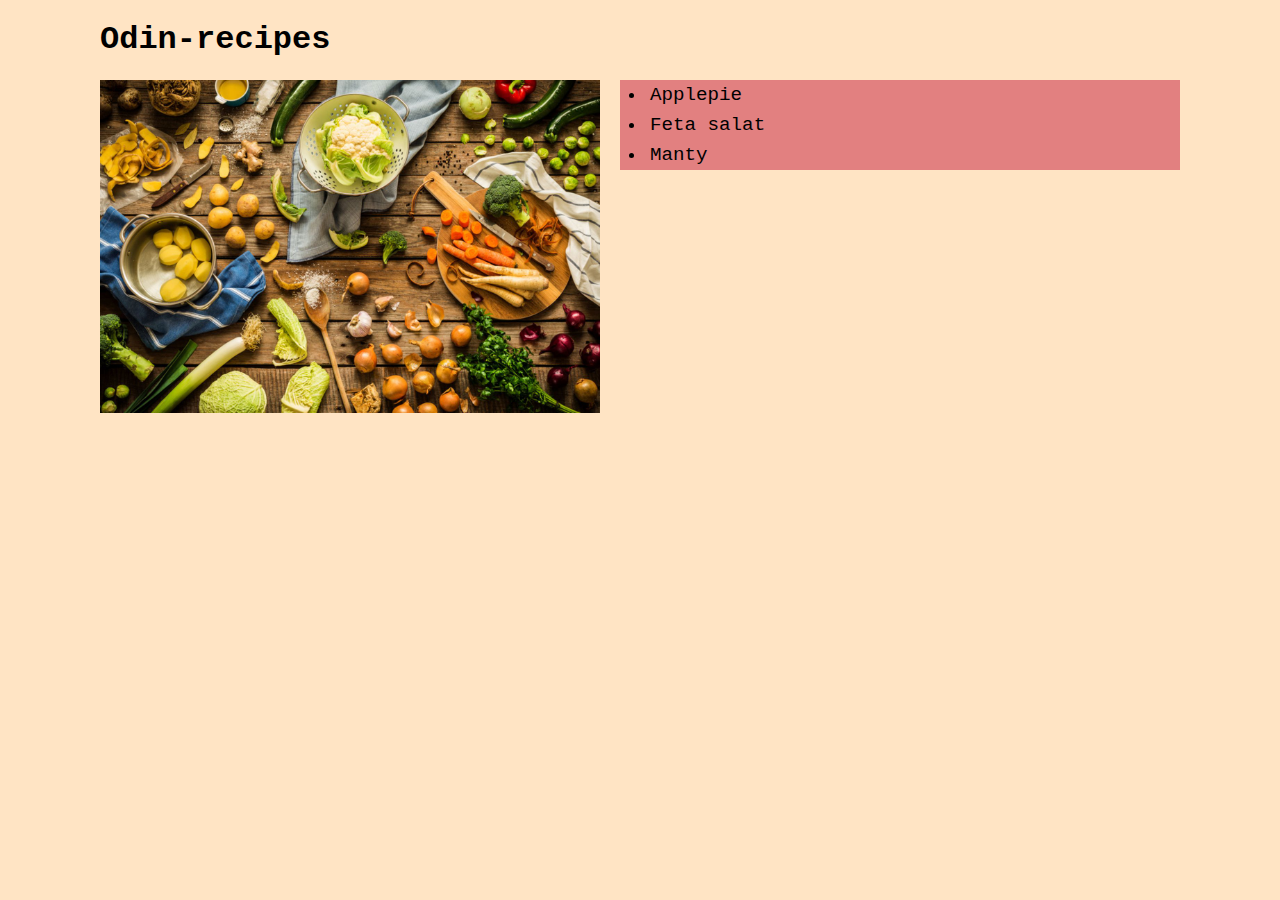
<file: index.html>
<!DOCTYPE html>

<html lang="en">
    <head>
        <meta charset="UTF-8">
        <title>Odin-recipes</title>
        <link rel="stylesheet" href="style.css">
        
    </head>

    <body class="main">
        <h1>Odin-recipes</h1>
        
        <img src="./images/cooking.jpg" alt="Vegetables" width="500">

        <ul>
        <li class="rec"><a href="./recipes/applepie.html">Applepie</a></li>
        <li class="rec"><a href="./recipes/feta-salat.html">Feta salat</a></li>
        <li class="rec"><a href="./recipes/manty.html">Manty</a></li>
        
    
    </ul>
    

</body>
</html>
</file>
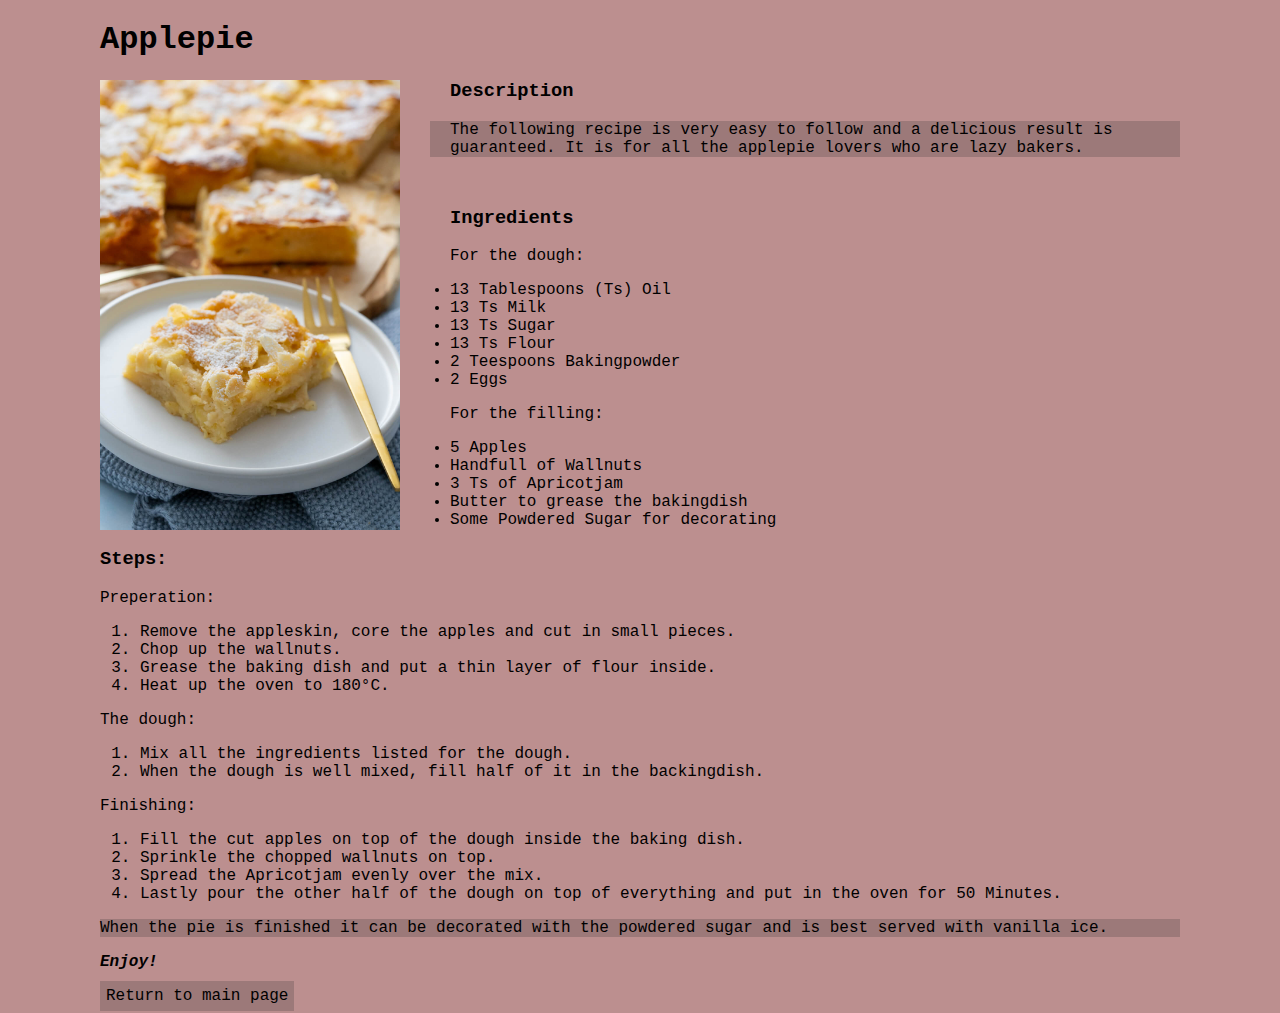
<file: recipes/applepie.html>
<!DOCTYPE html>
<html lang="en">
<head>
    <meta charset="UTF-8">
    <title>Applepie</title>
    <link rel="stylesheet" href="../style.css">
</head>
<body class="apple">
    <h1>Applepie</h1>
    <img src="../images/applepie.jpg" alt="Applepie" width="300">
    
    <h3>Description</h3>
    <p class="des intro">The following recipe is very easy to follow and a delicious result is guaranteed. It is for all the applepie lovers who are lazy bakers.</p>

    <h3>Ingredients</h3>

    <p>For the dough:</p>
    <ul class="unli">
        <li class="lis">13 Tablespoons (Ts) Oil</li>
        <li>13 Ts Milk</li>
        <li>13 Ts Sugar</li>
        <li>13 Ts Flour</li>
        <li> 2 Teespoons Bakingpowder</li>
        <li> 2 Eggs</li>
    </ul>

    <p>For the filling:</p>
    <ul>
        <li>5 Apples</li>
        <li>Handfull of Wallnuts</li>
        <li>3 Ts of Apricotjam</li>
        <li>Butter to grease the bakingdish</li>
        <li>Some Powdered Sugar for decorating</li>
    </ul>

    <h3>Steps:</h3>

    
        <p>Preperation:</p>

        <ol>
            <li>Remove the appleskin, core the apples and cut in small pieces.</li>
            <li>Chop up the wallnuts.</li>
            <li>Grease the baking dish and put a thin layer of flour inside.</li>
            <li>Heat up the oven to 180°C.</li>
        </ol>
        <p>The dough:</p>
        <ol>
            <li>Mix all the ingredients listed for the dough.</li>
            <li>When the dough is well mixed, fill half of it in the backingdish.</li>
        </ol>

        <p>Finishing:</p>

        <ol>
            <li>Fill the cut apples on top of the dough inside the baking dish.</li>
            <li>Sprinkle the chopped wallnuts on top.</li>
            <li>Spread the Apricotjam evenly over the mix.</li>
            <li>Lastly pour the other half of the dough on top of everything and put in the oven for 50 Minutes.</li>
        </ol>

        <p class="des">When the pie is finished it can be decorated with the powdered sugar and is best served with vanilla ice.</p>
        
    

    <p><strong><em>Enjoy!</em></strong></p>

    <a href="../index.html">Return to main page</a>

</body>
</html>
</file>
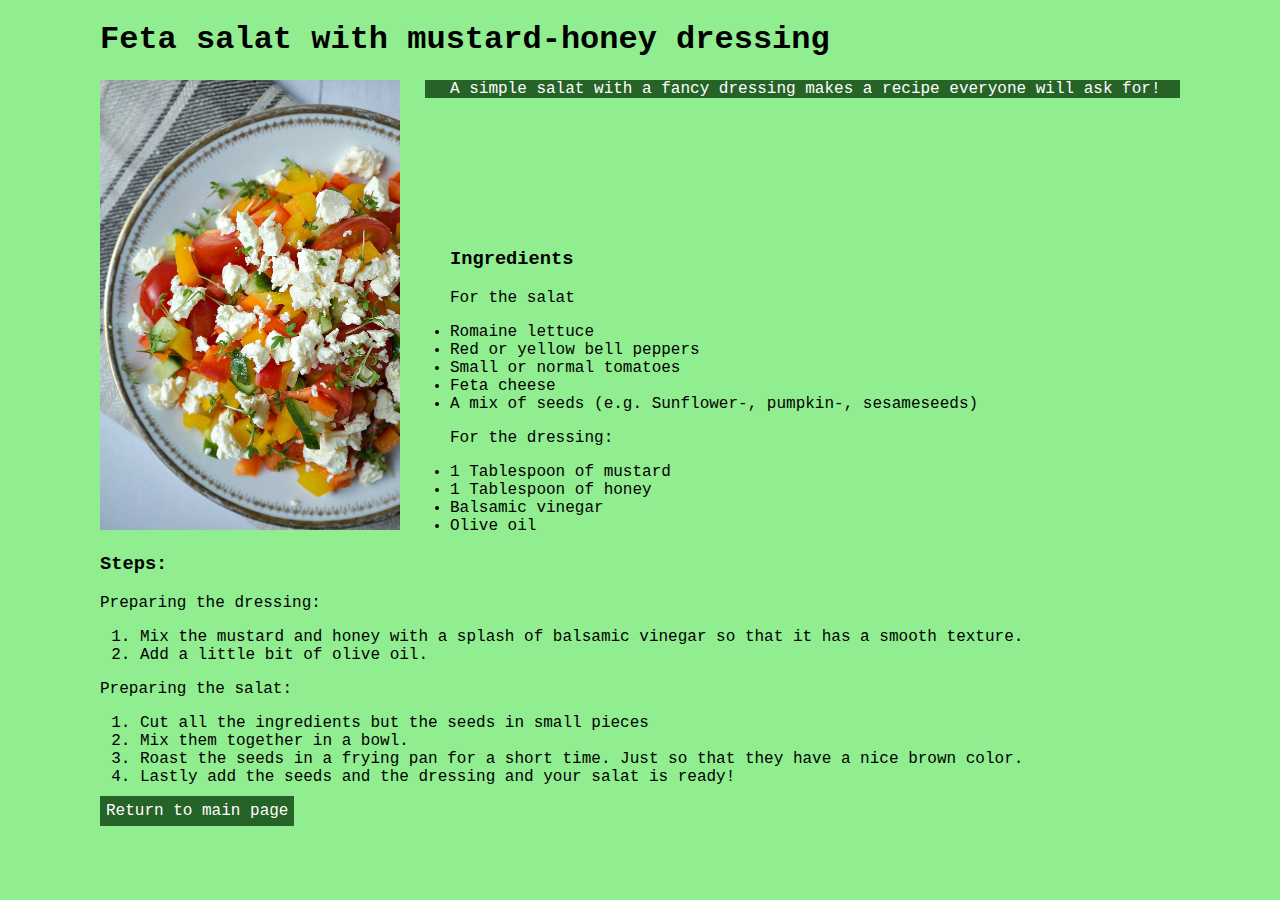
<file: recipes/feta-salat.html>
<!DOCTYPE html>
<html lang="en">
<head>
    <meta charset="UTF-8">
    <title>Feta-salat</title>
    <link rel="stylesheet" href="../style.css">
</head>

<body class="feta">
    <h1>Feta salat with mustard-honey dressing</h1>

    <img src="../images/feta-salat.jpg" alt="Feta-salat" width="300">
    
    <p class="desf">A simple salat with a fancy dressing makes a recipe everyone will ask for!</p>

    <h3>Ingredients</h3>

    <p>For the salat</p>
    <ul>
        <li>Romaine lettuce</li>
        <li>Red or yellow bell peppers</li>
        <li>Small or normal tomatoes</li>
        <li>Feta cheese</li>
        <li>A mix of seeds (e.g. Sunflower-, pumpkin-, sesameseeds) </li>
    </ul>

    <p>For the dressing:</p>
    <ul class="margin-bottom">
        <li>1 Tablespoon of mustard</li>
        <li>1 Tablespoon of honey</li>
        <li>Balsamic vinegar</li>
        <li>Olive oil</li>
    </ul>

    <h3>Steps:</h3>

    <p>Preparing the dressing:</p>
    
    <ol>
        <li>Mix the mustard and honey with a splash of balsamic vinegar so that it has a smooth texture.</li>
        <li>Add a little bit of olive oil.</li>
    </ol>

    <p>Preparing the salat:</p>

    <ol>
        <li>Cut all the ingredients but the seeds in small pieces</li>
        <li>Mix them together in a bowl.</li>
        <li>Roast the seeds in a frying pan for a short time. Just so that they have a nice brown color.</li>
        <li>Lastly add the seeds and the dressing and your salat is ready!</li>
    </ol>

    <a href="../index.html">Return to main page</a>

    
</body>
</html>
</file>
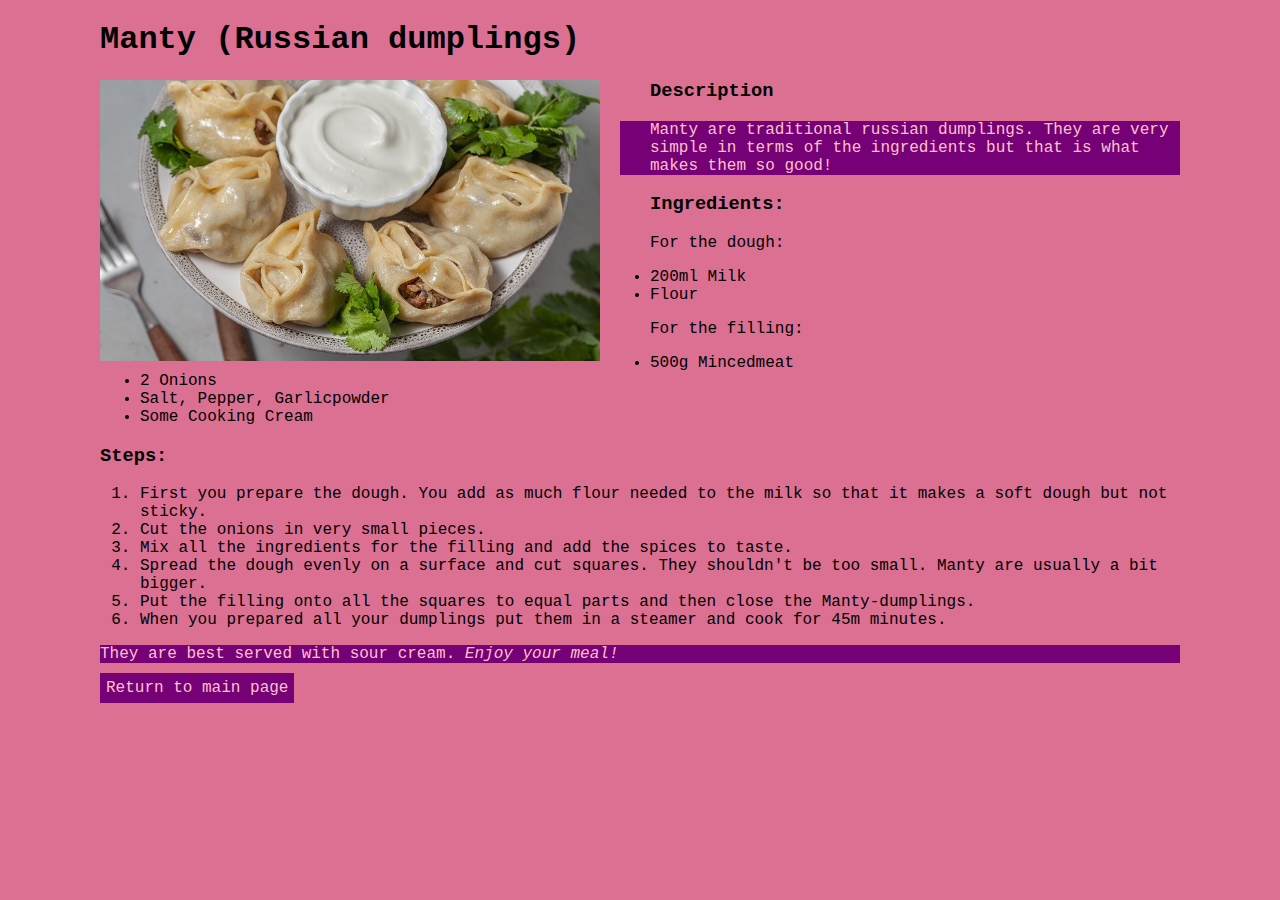
<file: recipes/manty.html>
<!DOCTYPE html>
<html lang="en">
<head>
    <meta charset="UTF-8">
    <title>Manty</title>
    <link rel="stylesheet" href="../style.css">
</head>

<body class="manty">
    <h1>Manty (Russian dumplings)</h1>
    <img src="../images/manty.jpg" width="500" alt="Manty on plate">

    <h3>Description</h3>
    <p class="desm intro">Manty are traditional russian dumplings. They are very simple in terms of the ingredients but that is what makes them so good!</p>
    
    <h3>Ingredients:</h3>
    <p>For the dough:</p>
    <ul>
        <li>200ml Milk</li>
        <li>Flour</li>
    </ul>

    <p>For the filling:</p>
    <ul>
        <li>500g Mincedmeat</li>
        <li>2 Onions</li>
        <li>Salt, Pepper, Garlicpowder</li>
        <li>Some Cooking Cream</li>
    </ul>

    <h3>Steps:</h3>
    <ol>
        <li>First you prepare the dough. You add as much flour needed to the milk so that it makes a soft dough but not sticky.</li>
        <li>Cut the onions in very small pieces.</li>
        <li>Mix all the ingredients for the filling and add the spices to taste.</li>
        <li>Spread the dough evenly on a surface and cut squares. They shouldn't be too small. Manty are usually a bit bigger.</li>
        <li>Put the filling onto all the squares to equal parts and then close the Manty-dumplings.</li>
        <li>When you prepared all your dumplings put them in a steamer and cook for 45m minutes.</li>
    </ol>

    <p class="desm">They are best served with sour cream. <em>Enjoy your meal!</em></p>

    <p>    <a href="../index.html">Return to main page</a></p>
</body>
</html>
</file>
<file: style.css>
* {
    font-family: 'Courier New', Courier, monospace;
}

a {
    text-decoration: none;
    color: black;
}

.main ul {
    margin-left: 480px;
}

.main ul li {
    padding: 4px;
}

body {
    margin-left: 100px;
    margin-right: 100px;
}

img {
    float: left;
    margin-right: 50px;
}

.rec {
    font-size: larger;
    background-color: rgb(226, 128, 128);
}

.main {
    background-color:bisque ;
}

.apple {
    background-color: rosybrown;
}

.feta {
    background-color: lightgreen;
}

.desf {
    background-color: rgb(38, 99, 38);
    color: white;
    margin-left: 325px;
    margin-bottom: 150px;
}

.manty {
    background-color: palevioletred;
}

.desm {
    background-color: rgb(118, 0, 118);
    color: pink;
}

.desm.intro {
    margin-left: 520px;
}

.des.intro {
    background-color: rgb(156, 121, 121);
    margin-bottom: 50px;
    margin-left: 330px;
}

.des {
    background-color: rgb(156, 121, 121);
}

.apple a {
    padding: 6px;
    background-color: rgb(156, 121, 121);
}

.manty a {
    padding: 6px;
    background-color: rgb(118, 0, 118);
    color: pink;
}

.feta a {
    padding: 6px;
    background-color: rgb(38, 99, 38);
    color: white;
}
</file>
